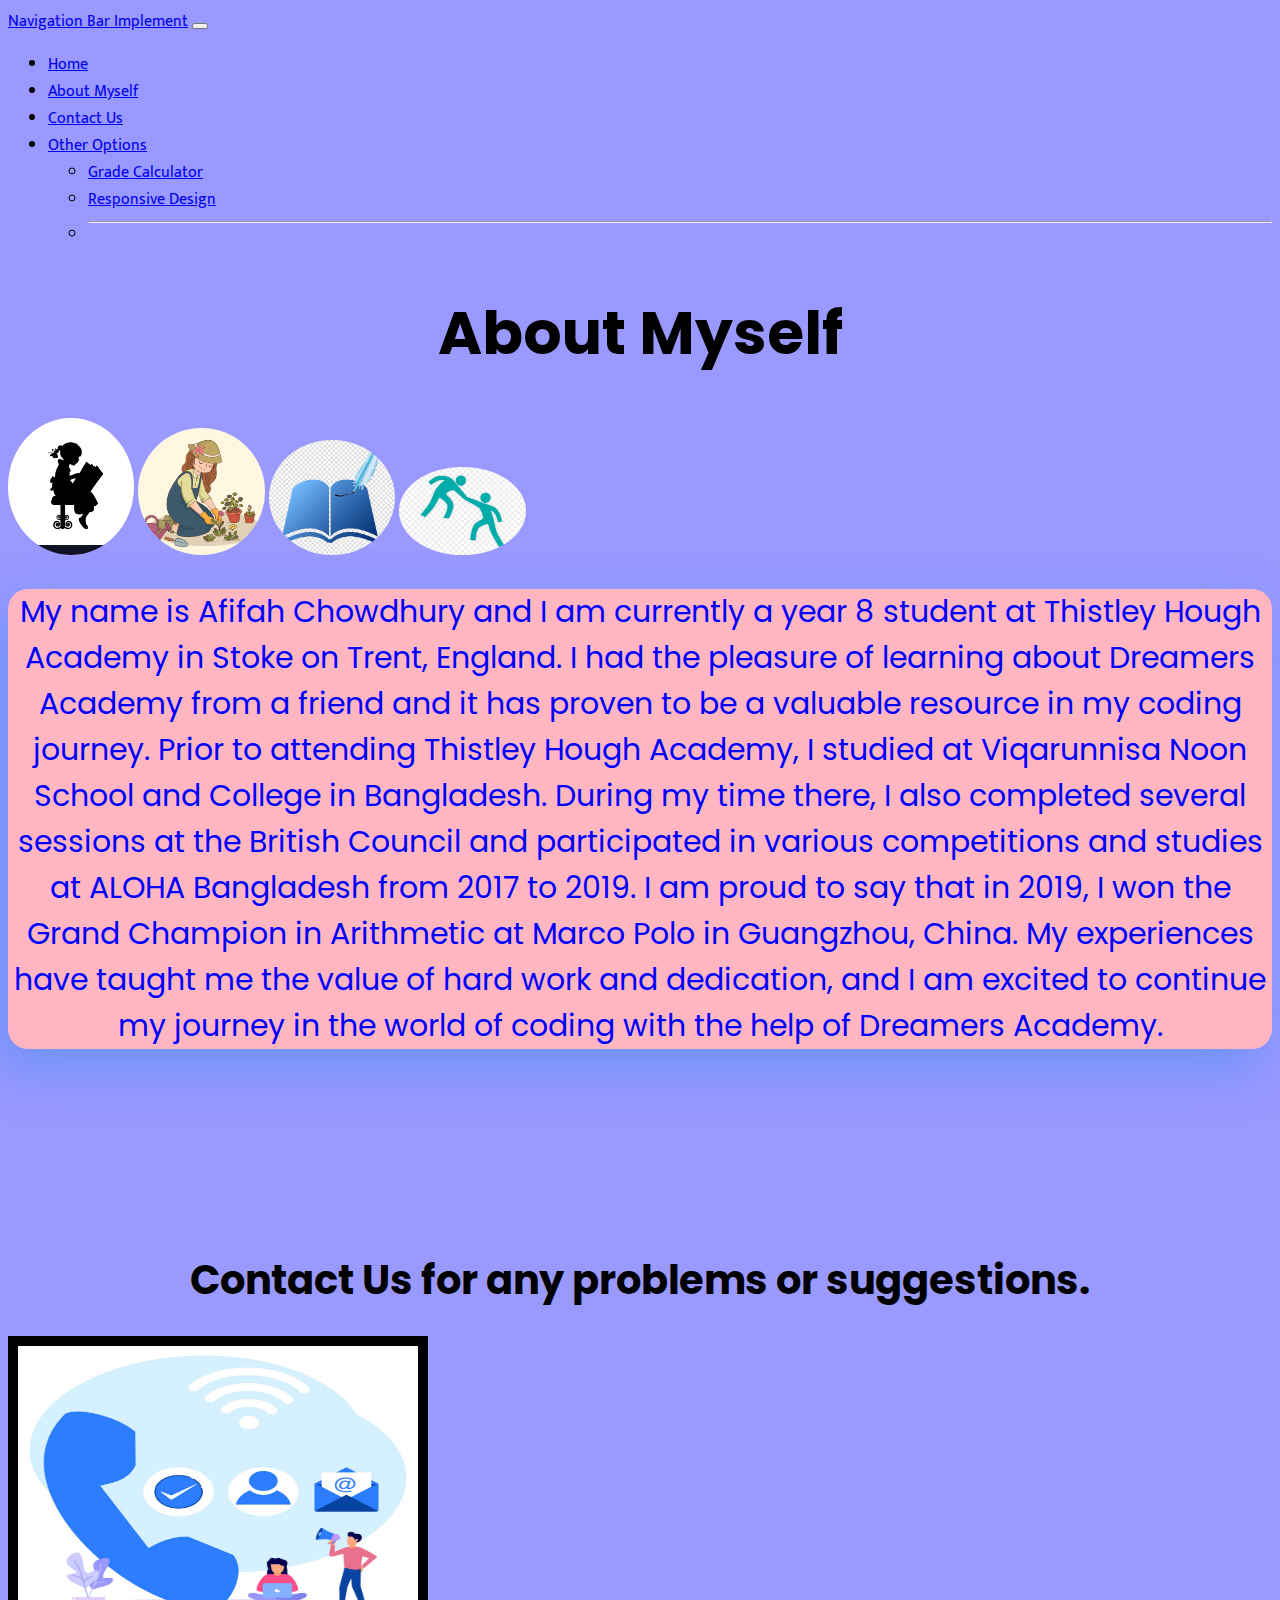
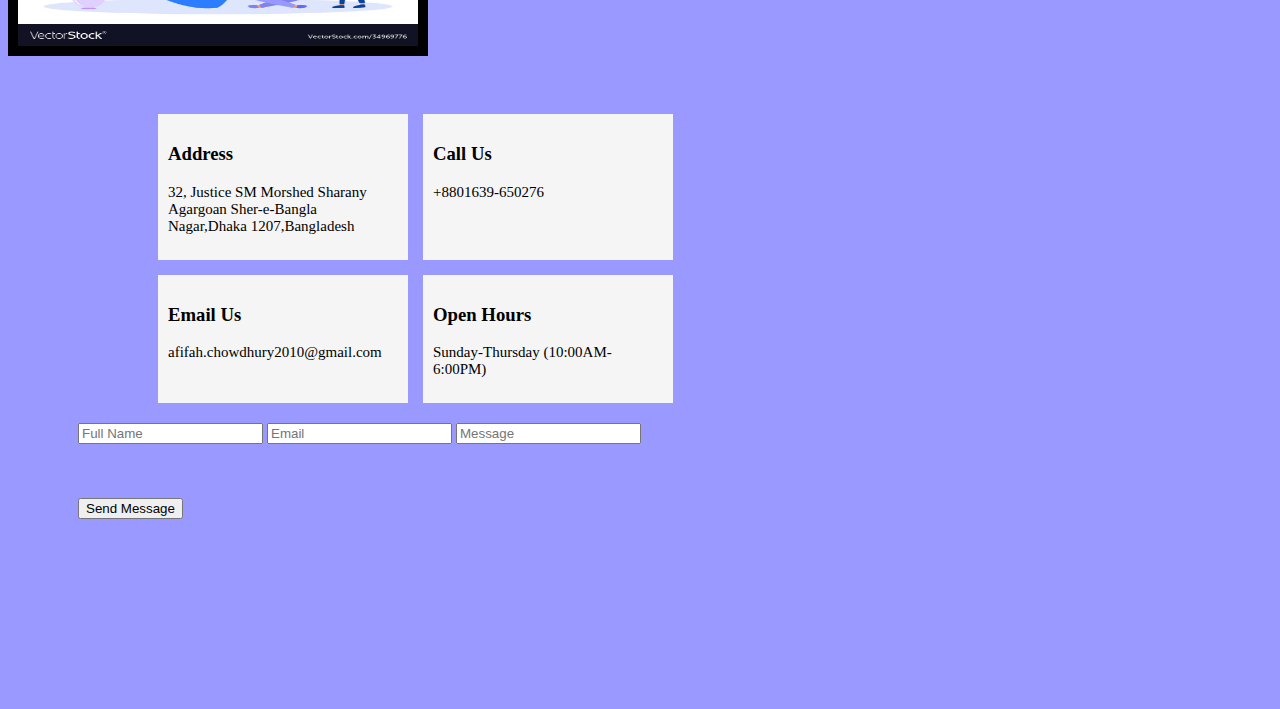
<file: index.html>
<!DOCTYPE html>
<html>
<head>
	<title>Navigation Bar Implement</title>
	<link href="https://cdn.jsdelivr.net/npm/bootstrap@5.0.2/dist/css/bootstrap.min.css" rel="stylesheet" integrity="sha384-EVSTQN3/azprG1Anm3QDgpJLIm9Nao0Yz1ztcQTwFspd3yD65VohhpuuCOmLASjC" crossorigin="anonymous">
	<script src="https://cdn.jsdelivr.net/npm/bootstrap@5.0.2/dist/js/bootstrap.bundle.min.js" integrity="sha384-MrcW6ZMFYlzcLA8Nl+NtUVF0sA7MsXsP1UyJoMp4YLEuNSfAP+JcXn/tWtIaxVXM" crossorigin="anonymous"></script>
	<link rel="preconnect" href="https://fonts.googleapis.com">
	<link rel="preconnect" href="https://fonts.gstatic.com" crossorigin>
	<link href="https://fonts.googleapis.com/css2?family=Mukta:wght@200;300;400;500;600;700;800&family=Poppins:ital,wght@0,100;0,200;0,300;0,400;0,500;0,600;0,700;0,800;0,900;1,100;1,200;1,300;1,400;1,500;1,600;1,700;1,800;1,900&display=swap" rel="stylesheet">
</head>
<body style="background-color: #9999FF;">
	<nav class="navbar navbar-expand-lg navbar-light bg-secondary " style="font-family: 'Mukta', sans-serif;">
  <div class="container-fluid">
    <a class="navbar-brand" href="#">Navigation Bar Implement</a>
    <button class="navbar-toggler" type="button" data-bs-toggle="collapse" data-bs-target="#navbarSupportedContent" aria-controls="navbarSupportedContent" aria-expanded="false" aria-label="Toggle navigation">
      <span class="navbar-toggler-icon"></span>
    </button>
    <div class="collapse navbar-collapse" id="navbarSupportedContent">
      <ul class="navbar-nav me-auto mb-2 mb-lg-0">
        <li class="nav-item">
          <a class="nav-link active" aria-current="page" href="#">Home</a>
        </li>
        <li class="nav-item">
          <a class="nav-link" href="#aboutmyself">About Myself</a>
        </li>
        <li class="nav-item">
          <a class="nav-link" href="#contact">Contact Us</a>
        </li>
        <li class="nav-item dropdown">
          <a class="nav-link dropdown-toggle" href="#" id="navbarDropdown" role="button" data-bs-toggle="dropdown" aria-expanded="false">
           Other Options
          </a>
          <ul class="dropdown-menu" aria-labelledby="navbarDropdown">
            <li><a class="dropdown-item" href="file:///C:/Users/Noman/Web/Exam%20Dreamers%20Academy/gradecalculator.html?gc=98">Grade Calculator</a></li>
            <li><a class="dropdown-item" href="file:///C:/Users/Noman/Web/Exam%20Dreamers%20Academy/grid.html">Responsive Design</a></li>
            <li><hr class="dropdown-divider"></li>
          </ul>
        </li>
      </ul>
    </div>
  </div>
</nav>
<div id="aboutmyself">
<h1 style="font-family: 'Poppins', sans-serif; font-size: 60px; text-align: center;">About Myself</h1>
	<img src="read.jpg" style="border-radius: 50%; text-align:right; width:10%;" >
	<img src="garden.jpg" style="border-radius: 50%; text-align:right; width:10%;" >
	<img src="write.jpg" style="border-radius: 50%; text-align:right; width:10%;" >
	<img src="help.png" style="border-radius: 50%; text-align:right; width:10%;" >
	<p style="font-family: 'Poppins', sans-serif; font-size: 30px;text-decoration: none;border-radius: 20px;box-shadow: -12px 20px 50px rgba(79, 142, 241, 0.6);background:lightpink;color: blue; text-align: center;">My name is Afifah Chowdhury and I am currently a year 8 student at Thistley Hough Academy in Stoke on Trent, England. I had the pleasure of learning about Dreamers Academy from a friend and it has proven to be a valuable resource in my coding journey. Prior to attending Thistley Hough Academy, I studied at Viqarunnisa Noon School and College in Bangladesh. During my time there, I also completed several sessions at the British Council and participated in various competitions and studies at ALOHA Bangladesh from 2017 to 2019.

	I am proud to say that in 2019, I won the Grand Champion in Arithmetic at Marco Polo in Guangzhou, China. My experiences have taught me the value of hard work and dedication, and I am excited to continue my journey in the world of coding with the help of Dreamers Academy. </p>
</div>
	<br>
	<br>
	<br>
	<br>
	<br>
	<br>
	<br>
	<br>


	<div id="contact">
	<h1 style="font-size: 40px; font-family: 'Poppins', sans-serif; text-align: center; ">Contact Us for any problems or suggestions.</h1>
	<img src="contact.jpg" width="400px;" height="300px;" border="10%" >
	<br><br><br><br>
	<div style="display: grid; grid-template-columns: 250px 250px; grid-column-gap: 15px; grid-row-gap: 15px; margin-left: 150px;">
		<div style="background: whitesmoke; padding: 10px;">
			<h3>Address</h3>
			<p style="width: 220px; font-size: 15px;">32, Justice SM Morshed Sharany Agargoan Sher-e-Bangla Nagar,Dhaka 1207,Bangladesh</p>
		</div>
		<div style="background: whitesmoke; padding: 10px;">
			<h3>Call Us</h3>
			<p style="width: 220px; font-size: 15px;">+8801639-650276</p>
		</div>
		<div style="background: whitesmoke; padding: 10px;">
			<h3>Email Us</h3>
			<p style="width: 220px; font-size: 15px;">afifah.chowdhury2010@gmail.com</p>
		</div>
		<div style="background: whitesmoke; padding: 10px;">
			<h3>Open Hours</h3>
			<p style="width: 220px; font-size: 15px;">Sunday-Thursday (10:00AM-6:00PM)</p>
		</div>
	</div>
	<div style="padding: 20px; margin-left: 50px;">
			<form>
				<input type="text" name="Fnam" placeholder="Full Name">
				<input type="text" name="Fnam" placeholder="Email">
				<input type="text" name="Fnam" placeholder="Message" width="200px;" height="70px;">
				<div id="newbtn"><br><br><br>
					<button>Send Message</button>
				</div>
			</form>
		</div>
	</div>
	<br>
	<br>
	<br>
	<br>
	<br>
	<br>
	<br>
	<br>
	<br>

</body>
</html>
</file>
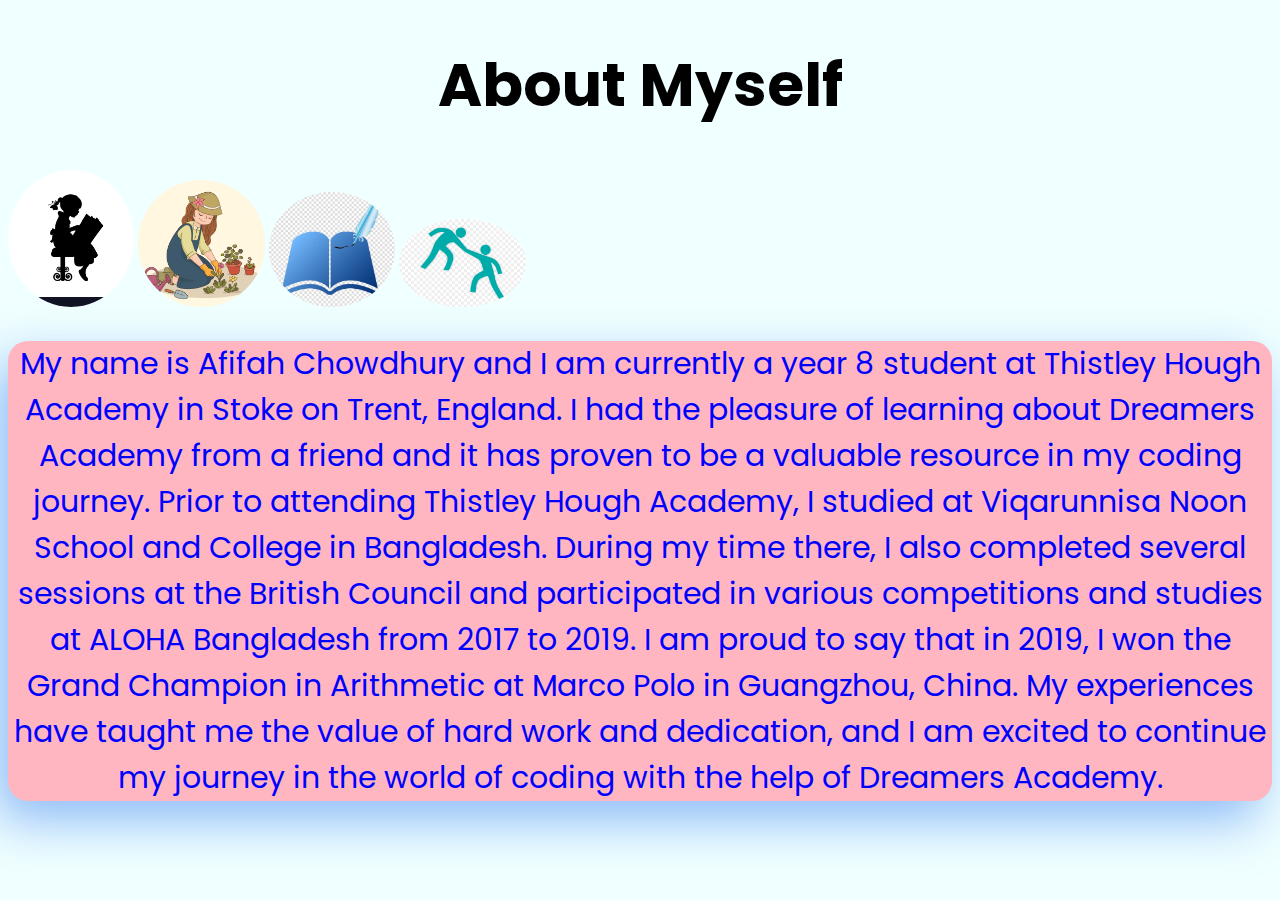
<file: about myself.html>
<!DOCTYPE html>
<html>
<head>
	<title>About Myself</title>
	<link rel="preconnect" href="https://fonts.googleapis.com">
	<link rel="preconnect" href="https://fonts.gstatic.com" crossorigin>
	<link href="https://fonts.googleapis.com/css2?family=Poppins:wght@500;700;900&display=swap" rel="stylesheet">
</head>
<body style="background-color: azure">
	<h1 style="font-family: 'Poppins', sans-serif; font-size: 60px; text-align: center;">About Myself</h1>
	<img src="read.jpg" style="border-radius: 50%; text-align:right; width:10%;" >
	<img src="garden.jpg" style="border-radius: 50%; text-align:right; width:10%;" >
	<img src="write.jpg" style="border-radius: 50%; text-align:right; width:10%;" >
	<img src="help.png" style="border-radius: 50%; text-align:right; width:10%;" >
	<p style="font-family: 'Poppins', sans-serif; font-size: 30px;text-decoration: none;border-radius: 20px;box-shadow: -12px 20px 50px rgba(79, 142, 241, 0.6);background:lightpink;color: blue; text-align: center;">My name is Afifah Chowdhury and I am currently a year 8 student at Thistley Hough Academy in Stoke on Trent, England. I had the pleasure of learning about Dreamers Academy from a friend and it has proven to be a valuable resource in my coding journey. Prior to attending Thistley Hough Academy, I studied at Viqarunnisa Noon School and College in Bangladesh. During my time there, I also completed several sessions at the British Council and participated in various competitions and studies at ALOHA Bangladesh from 2017 to 2019.

	I am proud to say that in 2019, I won the Grand Champion in Arithmetic at Marco Polo in Guangzhou, China. My experiences have taught me the value of hard work and dedication, and I am excited to continue my journey in the world of coding with the help of Dreamers Academy. </p>
</body>
</html>
</file>
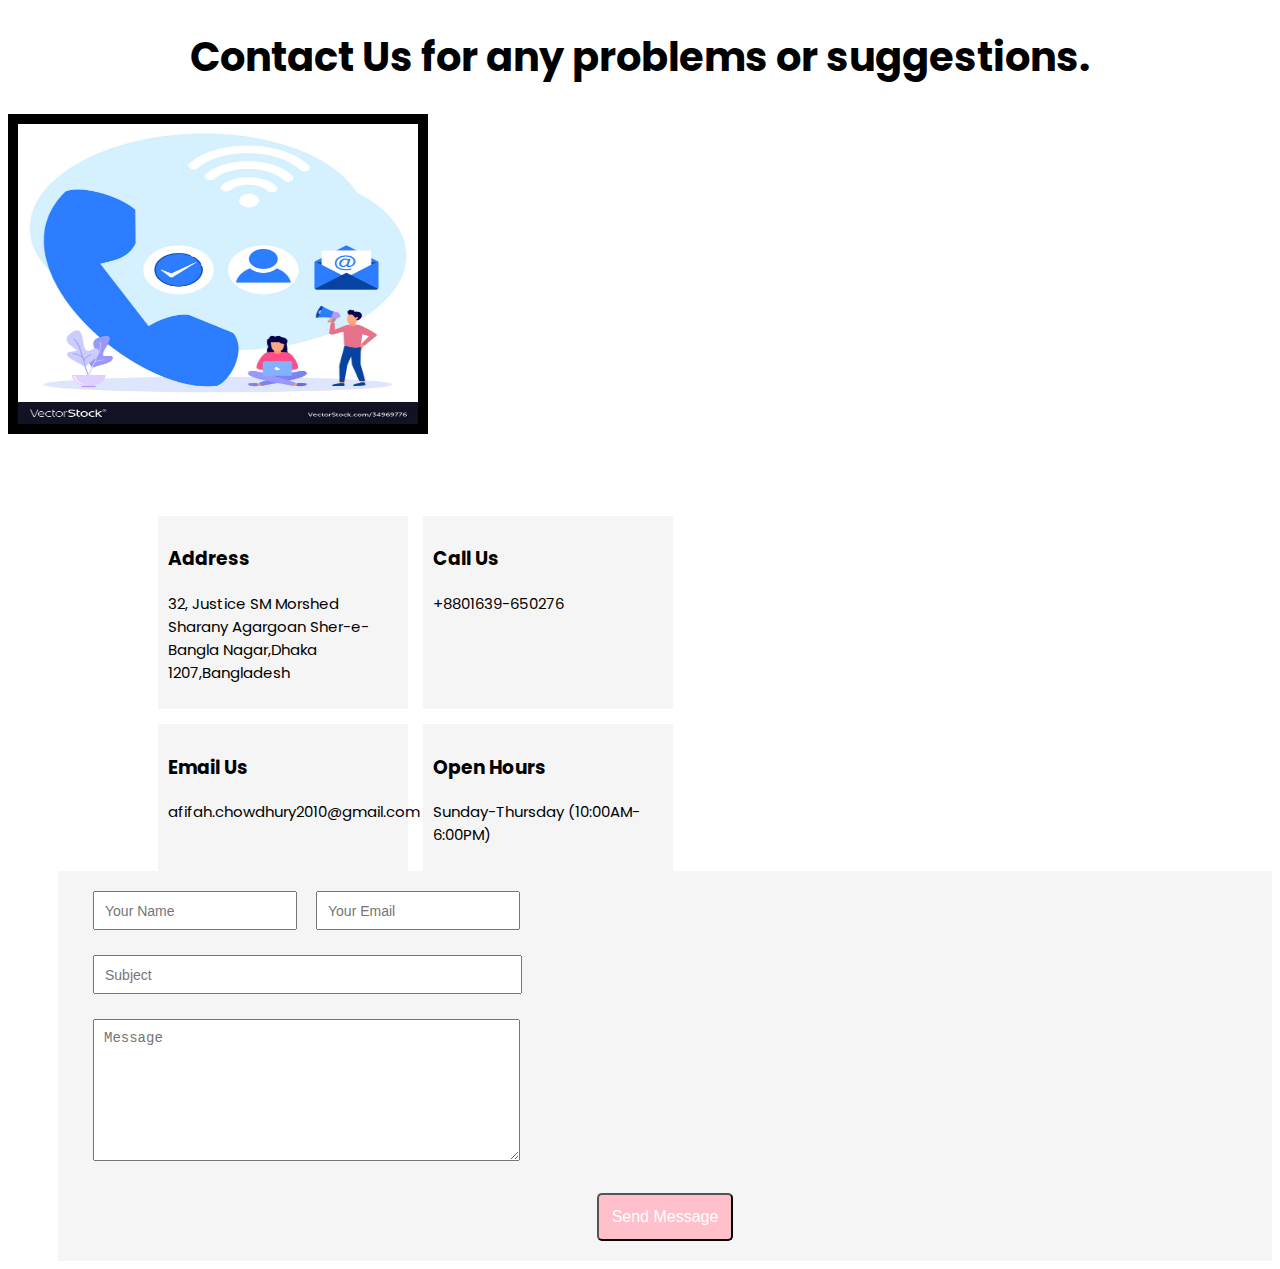
<file: contactus.html>
<!DOCTYPE html>
<html>
<head>
	<title>Contact Us</title>
	<link rel="preconnect" href="https://fonts.googleapis.com">
	<link rel="preconnect" href="https://fonts.gstatic.com" crossorigin>
	<link href="https://fonts.googleapis.com/css2?family=Poppins:wght@400;500;600;700&display=swap" rel="stylesheet">
	<link rel="stylesheet" type="text/css" href="contact.css">
</head>
<body style="font-family: 'Poppins', sans-serif;">
	<h1 style="font-size: 40px; font-family: 'Poppins', sans-serif; text-align: center; ">Contact Us for any problems or suggestions.</h1>
	<img src="contact.jpg" width="400px;" height="300px;" border="10%" >
	<br><br><br><br>
	<div class="grid-container">
		<div>
			<h3>Address</h3>
			<p class="address">32, Justice SM Morshed Sharany Agargoan Sher-e-Bangla Nagar,Dhaka 1207,Bangladesh</p>
		</div>
		<div>
			<h3>Call Us</h3>
			<p class="address">+8801639-650276</p>
		</div>
		<div>
			<h3>Email Us</h3>
			<p class="address">afifah.chowdhury2010@gmail.com</p>
		</div>
		<div>
			<h3>Open Hours</h3>
			<p class="address">Sunday-Thursday (10:00AM-6:00PM)</p>
		</div>
	</div>
	<div class="form">
			<form>
				<input type="text" name="name" placeholder="Your Name" class="te1">
				<input type="email" name="email" placeholder="Your Email" class="te1"><br><br>
				<input type="text" name="subject" placeholder="Subject" class="te2"><br><br>
				<textarea placeholder="Message"></textarea><br><br>
				<div id="newbtn">
					<button>Send Message</button>
				</div>
			</form>
		</div>


</body>
</html>
</file>
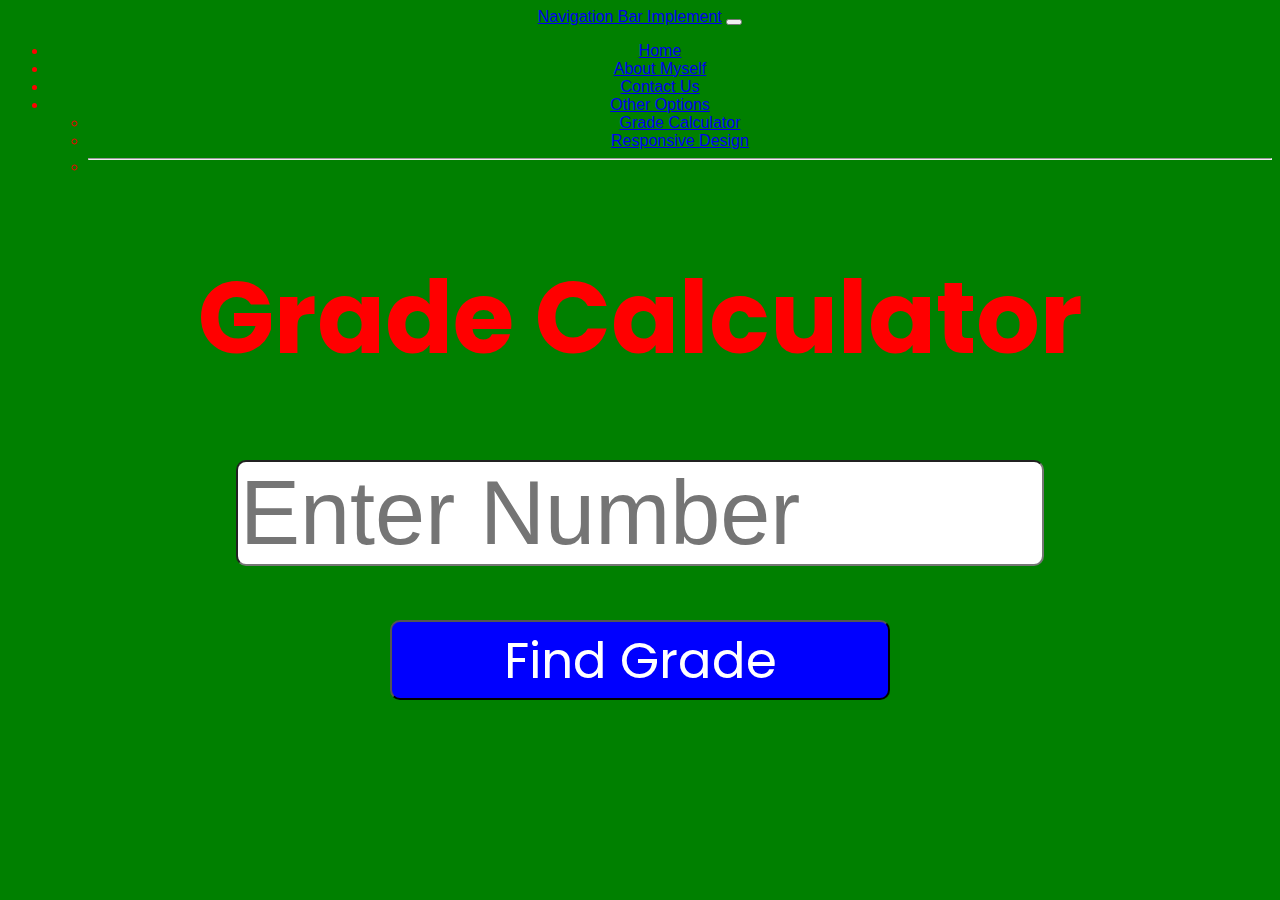
<file: gradecalculator.html>
<!DOCTYPE html>
<html>
<head>
	<title>Grade Calculator</title>
	<link rel="preconnect" href="https://fonts.googleapis.com">
	<link rel="preconnect" href="https://fonts.gstatic.com" crossorigin>
	<link href="https://fonts.googleapis.com/css2?family=Poppins:ital,wght@0,100;0,200;0,300;0,400;0,500;0,600;0,700;0,800;0,900;1,100;1,200;1,300;1,400;1,500;1,600;1,700;1,800;1,900&display=swap" rel="stylesheet">
	<link rel="stylesheet" type="text/css" href="style.css">
	<link href="https://cdn.jsdelivr.net/npm/bootstrap@5.0.2/dist/css/bootstrap.min.css" rel="stylesheet" integrity="sha384-EVSTQN3/azprG1Anm3QDgpJLIm9Nao0Yz1ztcQTwFspd3yD65VohhpuuCOmLASjC" crossorigin="anonymous">
  <script src="https://cdn.jsdelivr.net/npm/bootstrap@5.0.2/dist/js/bootstrap.bundle.min.js" integrity="sha384-MrcW6ZMFYlzcLA8Nl+NtUVF0sA7MsXsP1UyJoMp4YLEuNSfAP+JcXn/tWtIaxVXM" crossorigin="anonymous"></script>
</head>
<body style="text-align: center; color: red; background-color: green;">
		<nav class="navbar navbar-expand-lg navbar-light bg-secondary " style="font-family: 'Mukta', sans-serif;">
  <div class="container-fluid">
    <a class="navbar-brand" href="#">Navigation Bar Implement</a>
    <button class="navbar-toggler" type="button" data-bs-toggle="collapse" data-bs-target="#navbarSupportedContent" aria-controls="navbarSupportedContent" aria-expanded="false" aria-label="Toggle navigation">
      <span class="navbar-toggler-icon"></span>
    </button>
    <div class="collapse navbar-collapse" id="navbarSupportedContent">
      <ul class="navbar-nav me-auto mb-2 mb-lg-0">
        <li class="nav-item">
          <a class="nav-link active" aria-current="page" href="main.html">Home</a>
        </li>
        <li class="nav-item">
          <a class="nav-link" href="aboutmyself.html">About Myself</a>
        </li>
        <li class="nav-item">
          <a class="nav-link" href="contactus.html">Contact Us</a>
        </li>
        <li class="nav-item dropdown">
          <a class="nav-link dropdown-toggle" href="#" id="navbarDropdown" role="button" data-bs-toggle="dropdown" aria-expanded="false">
           Other Options
          </a>
          <ul class="dropdown-menu" aria-labelledby="navbarDropdown">
            <li><a class="dropdown-item" href="#">Grade Calculator</a></li>
            <li><a class="dropdown-item" href="file:///C:/Users/Noman/Web/Exam%20Dreamers%20Academy/grid.html">Responsive Design</a></li>
            <li><hr class="dropdown-divider"></li>
          </ul>
        </li>
      </ul>
    </div>
  </div>
</nav>
	<h1 class="header" style="font-size: 100px;">Grade Calculator</h1>
	<form onsubmit="return validate()">
		<input type="text" name="gc" placeholder="Enter Number" class="input" id="gc" style="width: 800px; height: 100px; font-size: 90px;"><br><br><br><br>
		<button type="submit" class="button " onclick="validate()" style="width: 500px; height: 80px; font-size: 50px;">Find Grade</button>
	</form><br>
	<h2 id="output" style="font-size: 40px;"></h2>
	<script type="text/javascript" src="gc.js"></script>
</body>
</html>
</file>
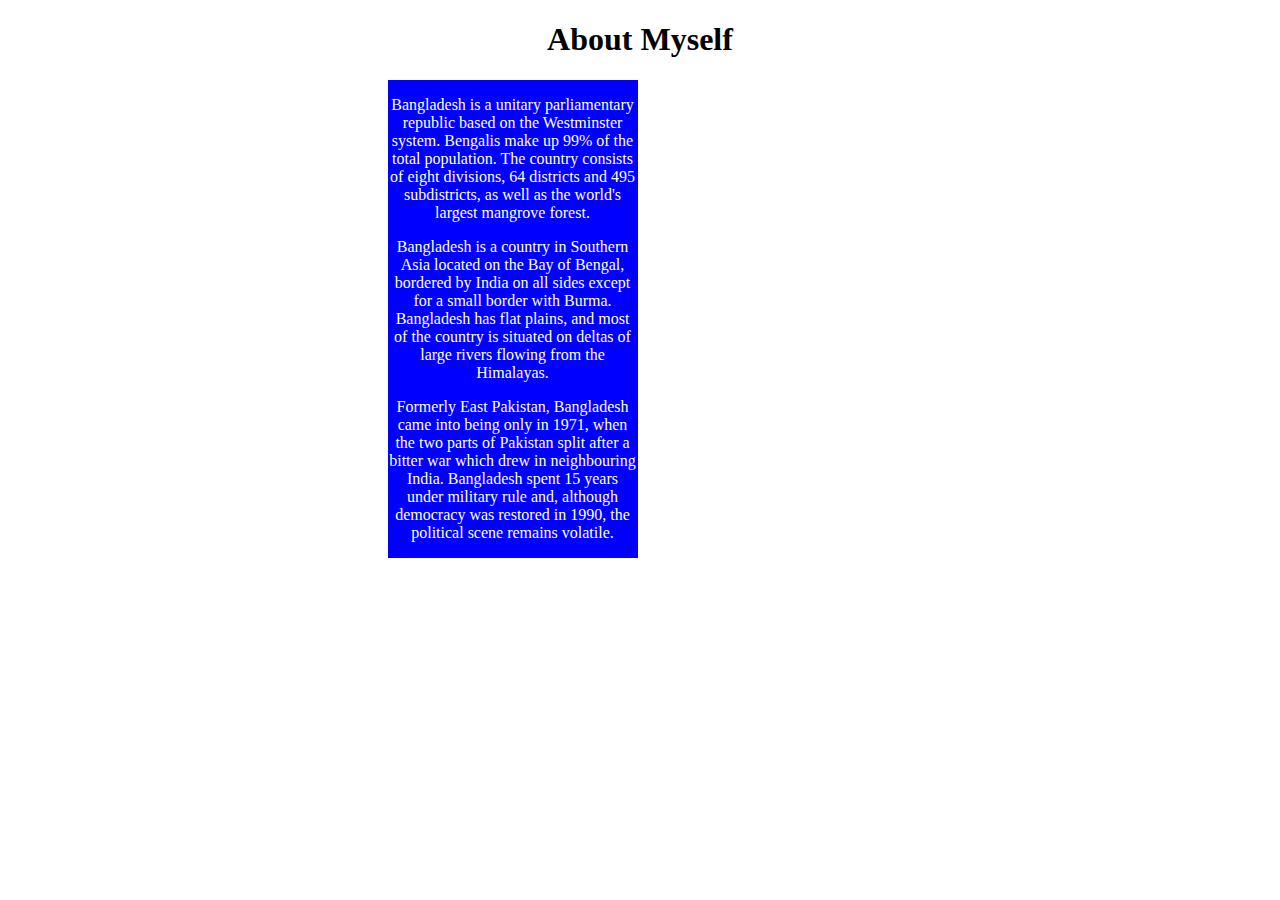
<file: grid.html>
<!DOCTYPE html>
<html>
<head>
	<title>Responsive Grid</title>
	<link rel="preconnect" href="https://fonts.googleapis.com">
	<link rel="preconnect" href="https://fonts.gstatic.com" crossorigin>
	<link href="https://fonts.googleapis.com/css2?family=Poppins:ital,wght@0,100;0,200;0,300;0,400;0,500;0,600;0,700;0,800;0,900;1,100;1,200;1,300;1,400;1,500;1,600;1,700;1,800;1,900&display=swap" rel="stylesheet">
	<link rel="stylesheet" type="text/css" href="grid.css">
</head>
<body>
	<h1 style="text-align: center;">About Myself</h1>
	<div class="grid-container">
		<div>
			<div>
				<p>Bangladesh is a unitary parliamentary republic based on the Westminster system. Bengalis make up 99% of the total population. The country consists of eight divisions, 64 districts and 495 subdistricts, as well as the world's largest mangrove forest.</p>
			</div>
			<div>
				<p>Bangladesh is a country in Southern Asia located on the Bay of Bengal, bordered by India on all sides except for a small border with Burma. Bangladesh has flat plains, and most of the country is situated on deltas of large rivers flowing from the Himalayas.</p>
			</div>
			<div>
				<p>Formerly East Pakistan, Bangladesh came into being only in 1971, when the two parts of Pakistan split after a bitter war which drew in neighbouring India. Bangladesh spent 15 years under military rule and, although democracy was restored in 1990, the political scene remains volatile.</p>
			</div>
		</div>
	</div>
</body>
</html>
</file>
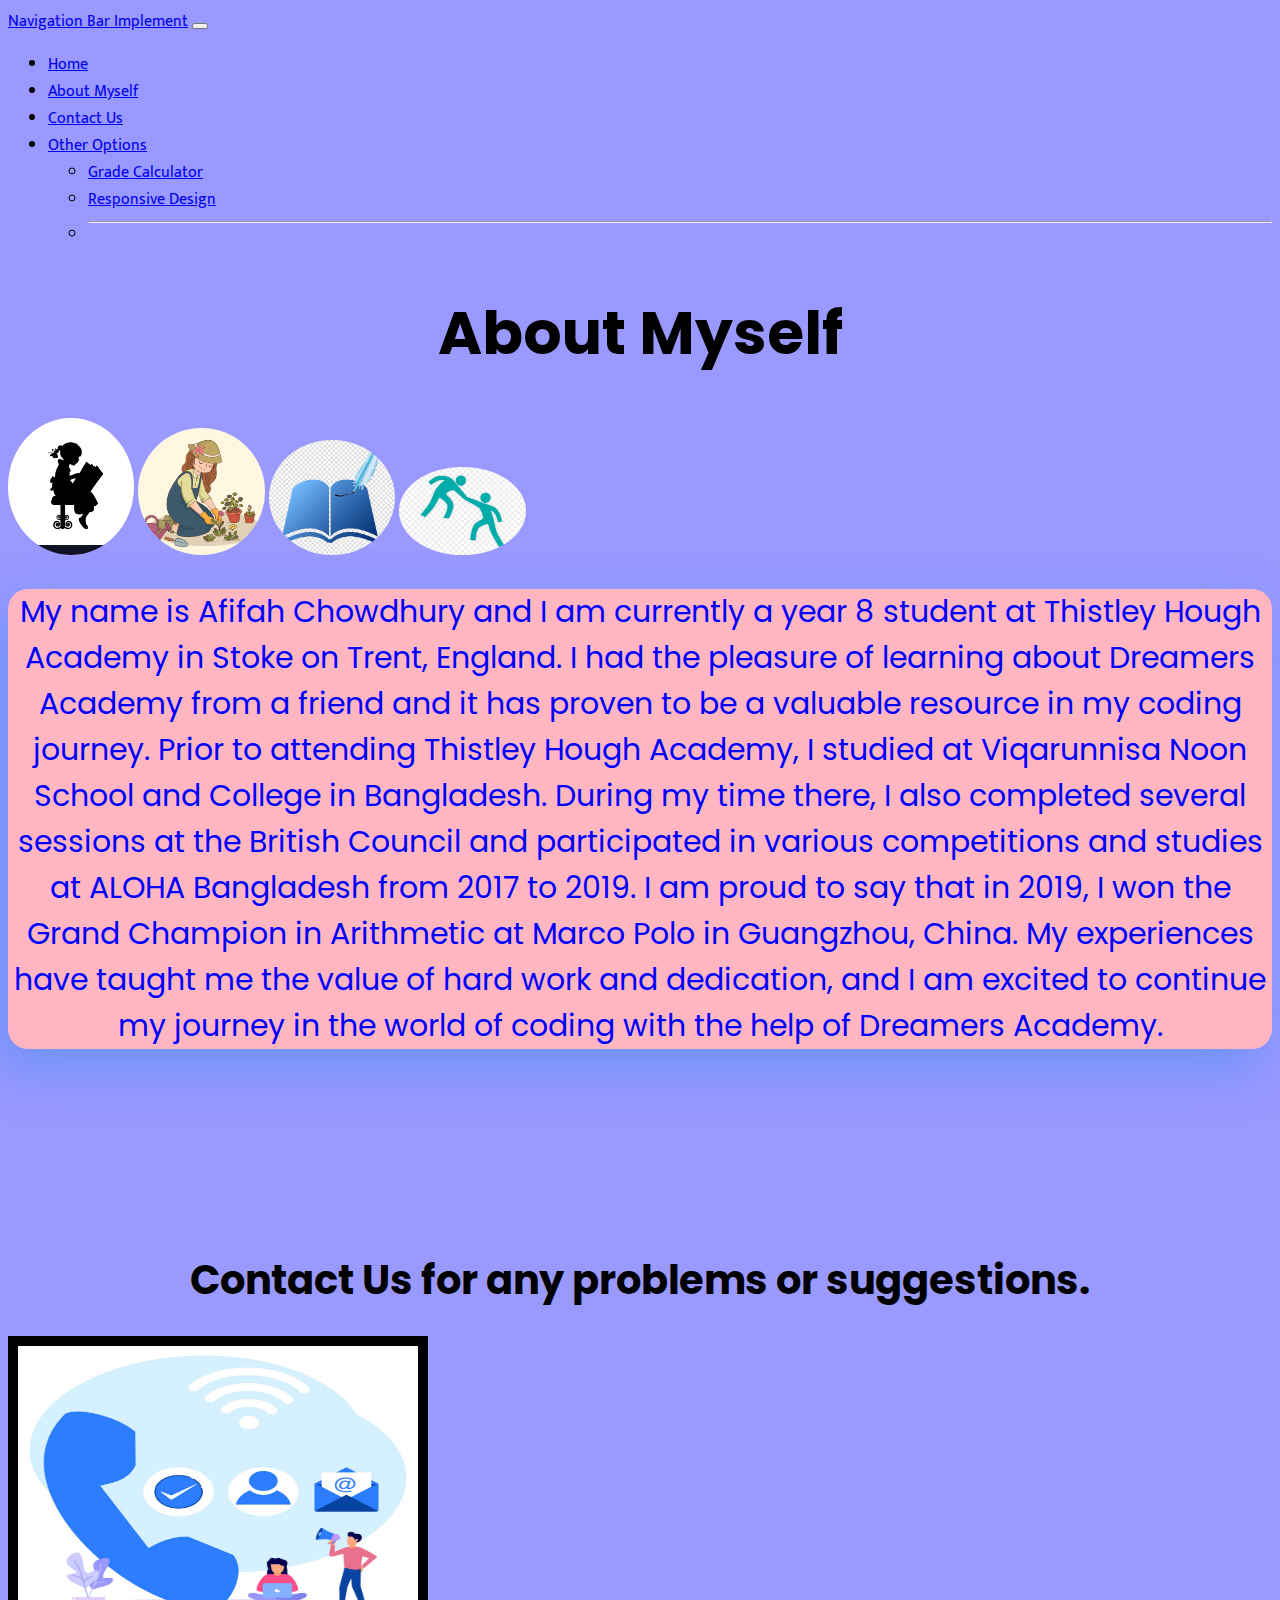
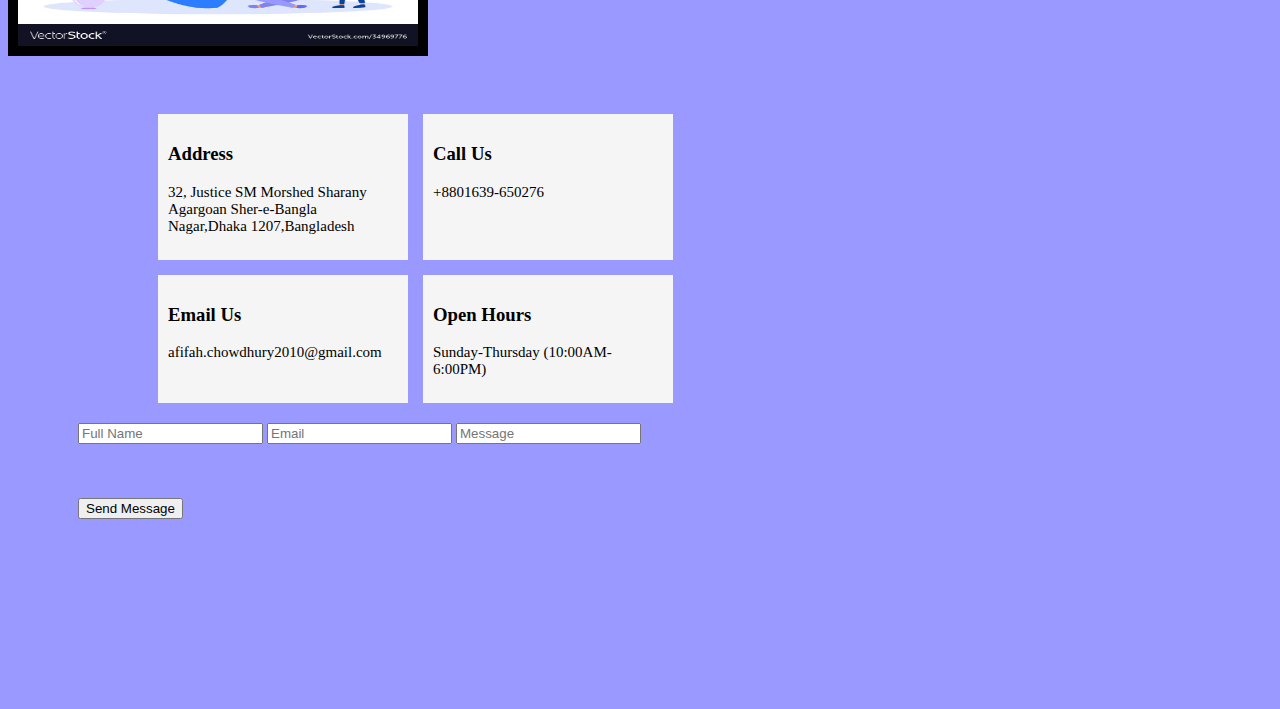
<file: main.html>
<!DOCTYPE html>
<html>
<head>
	<title>Navigation Bar Implement</title>
	<link href="https://cdn.jsdelivr.net/npm/bootstrap@5.0.2/dist/css/bootstrap.min.css" rel="stylesheet" integrity="sha384-EVSTQN3/azprG1Anm3QDgpJLIm9Nao0Yz1ztcQTwFspd3yD65VohhpuuCOmLASjC" crossorigin="anonymous">
	<script src="https://cdn.jsdelivr.net/npm/bootstrap@5.0.2/dist/js/bootstrap.bundle.min.js" integrity="sha384-MrcW6ZMFYlzcLA8Nl+NtUVF0sA7MsXsP1UyJoMp4YLEuNSfAP+JcXn/tWtIaxVXM" crossorigin="anonymous"></script>
	<link rel="preconnect" href="https://fonts.googleapis.com">
	<link rel="preconnect" href="https://fonts.gstatic.com" crossorigin>
	<link href="https://fonts.googleapis.com/css2?family=Mukta:wght@200;300;400;500;600;700;800&family=Poppins:ital,wght@0,100;0,200;0,300;0,400;0,500;0,600;0,700;0,800;0,900;1,100;1,200;1,300;1,400;1,500;1,600;1,700;1,800;1,900&display=swap" rel="stylesheet">
</head>
<body style="background-color: #9999FF;">
	<nav class="navbar navbar-expand-lg navbar-light bg-secondary " style="font-family: 'Mukta', sans-serif;">
  <div class="container-fluid">
    <a class="navbar-brand" href="#">Navigation Bar Implement</a>
    <button class="navbar-toggler" type="button" data-bs-toggle="collapse" data-bs-target="#navbarSupportedContent" aria-controls="navbarSupportedContent" aria-expanded="false" aria-label="Toggle navigation">
      <span class="navbar-toggler-icon"></span>
    </button>
    <div class="collapse navbar-collapse" id="navbarSupportedContent">
      <ul class="navbar-nav me-auto mb-2 mb-lg-0">
        <li class="nav-item">
          <a class="nav-link active" aria-current="page" href="#">Home</a>
        </li>
        <li class="nav-item">
          <a class="nav-link" href="#aboutmyself">About Myself</a>
        </li>
        <li class="nav-item">
          <a class="nav-link" href="#contact">Contact Us</a>
        </li>
        <li class="nav-item dropdown">
          <a class="nav-link dropdown-toggle" href="#" id="navbarDropdown" role="button" data-bs-toggle="dropdown" aria-expanded="false">
           Other Options
          </a>
          <ul class="dropdown-menu" aria-labelledby="navbarDropdown">
            <li><a class="dropdown-item" href="file:///C:/Users/Noman/Web/Exam%20Dreamers%20Academy/gradecalculator.html?gc=98">Grade Calculator</a></li>
            <li><a class="dropdown-item" href="file:///C:/Users/Noman/Web/Exam%20Dreamers%20Academy/grid.html">Responsive Design</a></li>
            <li><hr class="dropdown-divider"></li>
          </ul>
        </li>
      </ul>
    </div>
  </div>
</nav>
<div id="aboutmyself">
<h1 style="font-family: 'Poppins', sans-serif; font-size: 60px; text-align: center;">About Myself</h1>
	<img src="read.jpg" style="border-radius: 50%; text-align:right; width:10%;" >
	<img src="garden.jpg" style="border-radius: 50%; text-align:right; width:10%;" >
	<img src="write.jpg" style="border-radius: 50%; text-align:right; width:10%;" >
	<img src="help.png" style="border-radius: 50%; text-align:right; width:10%;" >
	<p style="font-family: 'Poppins', sans-serif; font-size: 30px;text-decoration: none;border-radius: 20px;box-shadow: -12px 20px 50px rgba(79, 142, 241, 0.6);background:lightpink;color: blue; text-align: center;">My name is Afifah Chowdhury and I am currently a year 8 student at Thistley Hough Academy in Stoke on Trent, England. I had the pleasure of learning about Dreamers Academy from a friend and it has proven to be a valuable resource in my coding journey. Prior to attending Thistley Hough Academy, I studied at Viqarunnisa Noon School and College in Bangladesh. During my time there, I also completed several sessions at the British Council and participated in various competitions and studies at ALOHA Bangladesh from 2017 to 2019.

	I am proud to say that in 2019, I won the Grand Champion in Arithmetic at Marco Polo in Guangzhou, China. My experiences have taught me the value of hard work and dedication, and I am excited to continue my journey in the world of coding with the help of Dreamers Academy. </p>
</div>
	<br>
	<br>
	<br>
	<br>
	<br>
	<br>
	<br>
	<br>


	<div id="contact">
	<h1 style="font-size: 40px; font-family: 'Poppins', sans-serif; text-align: center; ">Contact Us for any problems or suggestions.</h1>
	<img src="contact.jpg" width="400px;" height="300px;" border="10%" >
	<br><br><br><br>
	<div style="display: grid; grid-template-columns: 250px 250px; grid-column-gap: 15px; grid-row-gap: 15px; margin-left: 150px;">
		<div style="background: whitesmoke; padding: 10px;">
			<h3>Address</h3>
			<p style="width: 220px; font-size: 15px;">32, Justice SM Morshed Sharany Agargoan Sher-e-Bangla Nagar,Dhaka 1207,Bangladesh</p>
		</div>
		<div style="background: whitesmoke; padding: 10px;">
			<h3>Call Us</h3>
			<p style="width: 220px; font-size: 15px;">+8801639-650276</p>
		</div>
		<div style="background: whitesmoke; padding: 10px;">
			<h3>Email Us</h3>
			<p style="width: 220px; font-size: 15px;">afifah.chowdhury2010@gmail.com</p>
		</div>
		<div style="background: whitesmoke; padding: 10px;">
			<h3>Open Hours</h3>
			<p style="width: 220px; font-size: 15px;">Sunday-Thursday (10:00AM-6:00PM)</p>
		</div>
	</div>
	<div style="padding: 20px; margin-left: 50px;">
			<form>
				<input type="text" name="Fnam" placeholder="Full Name">
				<input type="text" name="Fnam" placeholder="Email">
				<input type="text" name="Fnam" placeholder="Message" width="200px;" height="70px;">
				<div id="newbtn"><br><br><br>
					<button>Send Message</button>
				</div>
			</form>
		</div>
	</div>
	<br>
	<br>
	<br>
	<br>
	<br>
	<br>
	<br>
	<br>
	<br>

</body>
</html>
</file>
<file: contact.css>
.address{
	width: 220px;
	font-size: 15px;
}
.grid-container{
	display: grid;
	grid-template-columns: 250px 250px;
	grid-column-gap: 15px;
	grid-row-gap: 15px;
	margin-left: 150px;
}
.grid-container div{
	background: whitesmoke;
	padding: 10px;
}
.form{
	background: whitesmoke;
	padding: 20px;
	margin-left: 50px;
}
.te1{
	height: 15px;
	width: 180px;
	padding: 10px;
	font-size: 14px;
	color: #ced4da;
	margin-left: 15px;
}
.te2{
	height: 15px;
	width: 405px;
	padding:10px;
	font-size: 14px;
	color: #ced4da;
	margin-left: 15px;
}
textarea{
	height: 120px;
	width: 405px;
	padding: 10px;
	font-size: 14px;
	color: #ced4da;
	margin-left: 15px;
}
#newbtn{
	text-align: center;
}
#newbtn button{
	font-size: 16px;
	padding: 13px;
	color: white;
	background: pink;
	border-radius: none;
	border-radius: 5px;
}
#newbtn button:hover{
	background: #007aff;
}
</file>
<file: style.css>
.header{
	font-size: 40px;
	font-family: "Poppins", sans-serif;
}
.input{
	border-radius: 10px;
	width: 150px;
	height: 30px;

}
.button{
	color: white;
	background: blue;
	border-radius: 10px;
	font-family: "Poppins", sans-serif;
	width: 90px;
	height: 30px;
}
.button:hover{
	color: pink;
	background: purple;
}
#output{
	font-family: "Poppins", sans-serif;
}
</file>
<file: grid.css>
.body{
	background-color: all;
	font-family: "Poppins", sans-serif;
}
*{
	box-sizing: border-box;
}
/*For Mobile*/
@media only screen and (max-width: 600px){
	.grid-container{
		display: grid;
		grid-row-gap: 5px;
		justify-content: center;
		grid-template-columns: 200px;
	}
	.grid-container div{
		text-align: center;
		color: white;
		background-color: pink;
	}
	.grid-container div:hover{
		color: yellow;
		background-color:orange;
	}
}
/*For Tab*/
@media only screen and (min-width: 600px){
	.grid-container{
		display: grid;
		grid-row-gap: 5px;
		grid-column-gap: 5px;
		justify-content: center;
		grid-template-columns: 150px 150px;
	}
	.grid-container div{
		text-align: center;
		color: white;
		background-color: purple;
	}

	.grid-container div:hover{
		color: red;
		background-color: green;
	}
}
/*For Laptop/PC*/
@media only screen and (min-width: 992px){
	.grid-container{
		display: grid;
		grid-row-gap: 5px;
		grid-column-gap: 5px;
		justify-content: center;
		grid-template-columns: 250px 250px;
	}
	.grid-container div{
		text-align: center;
		color: white;
		background-color: blue;
	}
	.grid-container div:hover{
		color: indigo;
		background-color: azure;
	}
}
</file>
